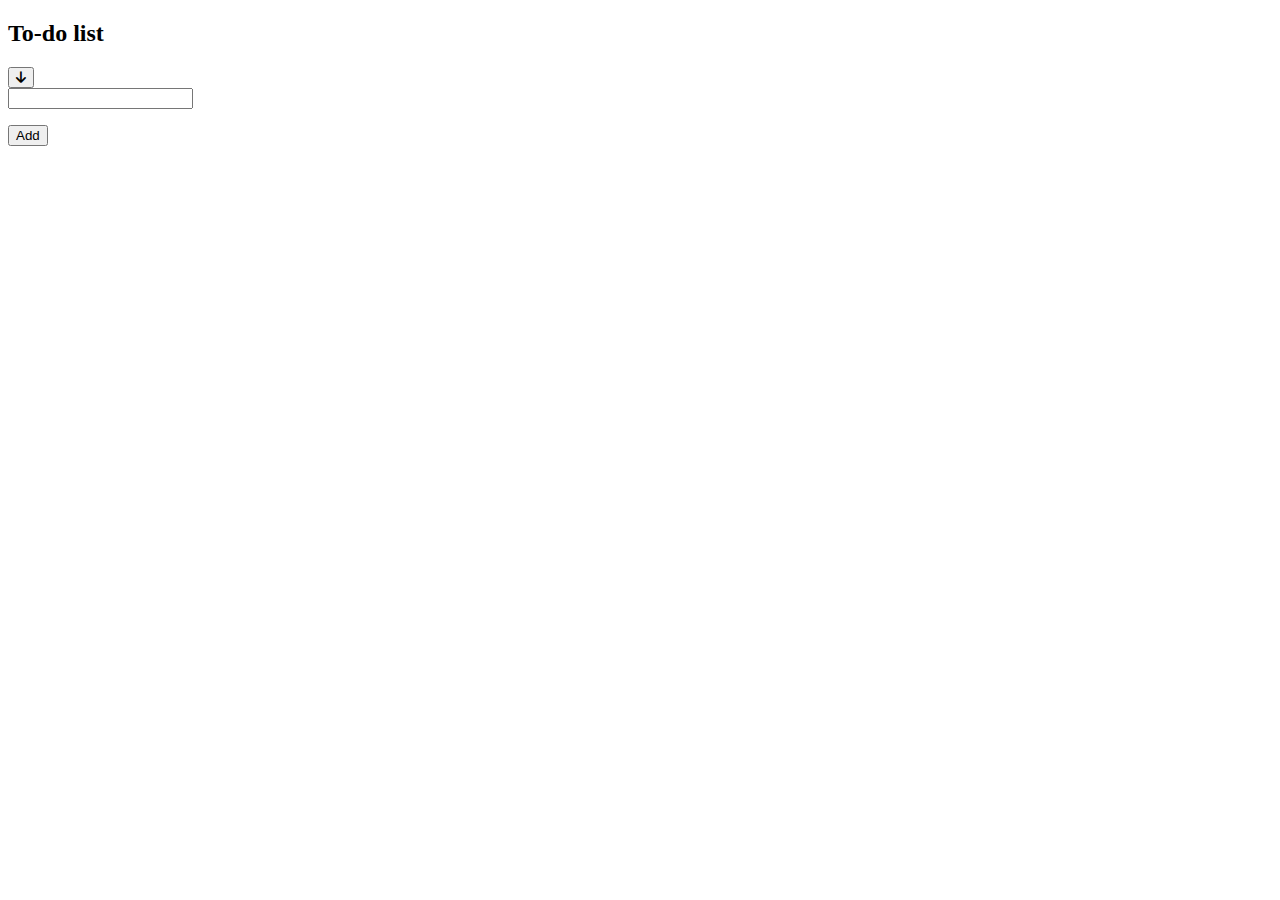
<file: project/project.html>
<!DOCTYPE html>
<html lang="en">
  <head>
    <meta charset="UTF-8" />
    <meta http-equiv="X-UA-Compatible" content="IE=edge" />
    <meta name="viewport" content="width=device-width, initial-scale=1.0" />
    <title>To-Do List</title>
    <link rel="stylesheet" href="C:/Users/ASOIU SCIENCE 8/Desktop/project/js and css/css/project.css" />
    <link
      rel="stylesheet"
      href="https://cdnjs.cloudflare.com/ajax/libs/font-awesome/6.2.0/css/all.min.css"
    />
    <script src="C:/Users/ASOIU SCIENCE 8/Desktop/project/js and css/js/project.js" defer></script>
  </head>

  <body>
    <main>

      <h2>To-do list</h2>

      <div class="btn-container">
        <button aria-label="sort" class="btn__button">

          <i class="fa-solid fa-arrow-down"></i>
          <i class="bars"></i>
        </button>
      </div>

      <form>
        <div class="list-container">

          <div class="input-container">
            <input aria-label="add new todo" type="text" name="" id="" />
          </div>
          
          <ul class="todo-list-container"></ul>
        </div>
        <div class="actions">
          <button aria-label="add todo" class="submit-btn">Add</button>
        </div>
      </form>
    </main>
  </body>
</html>
</file>
